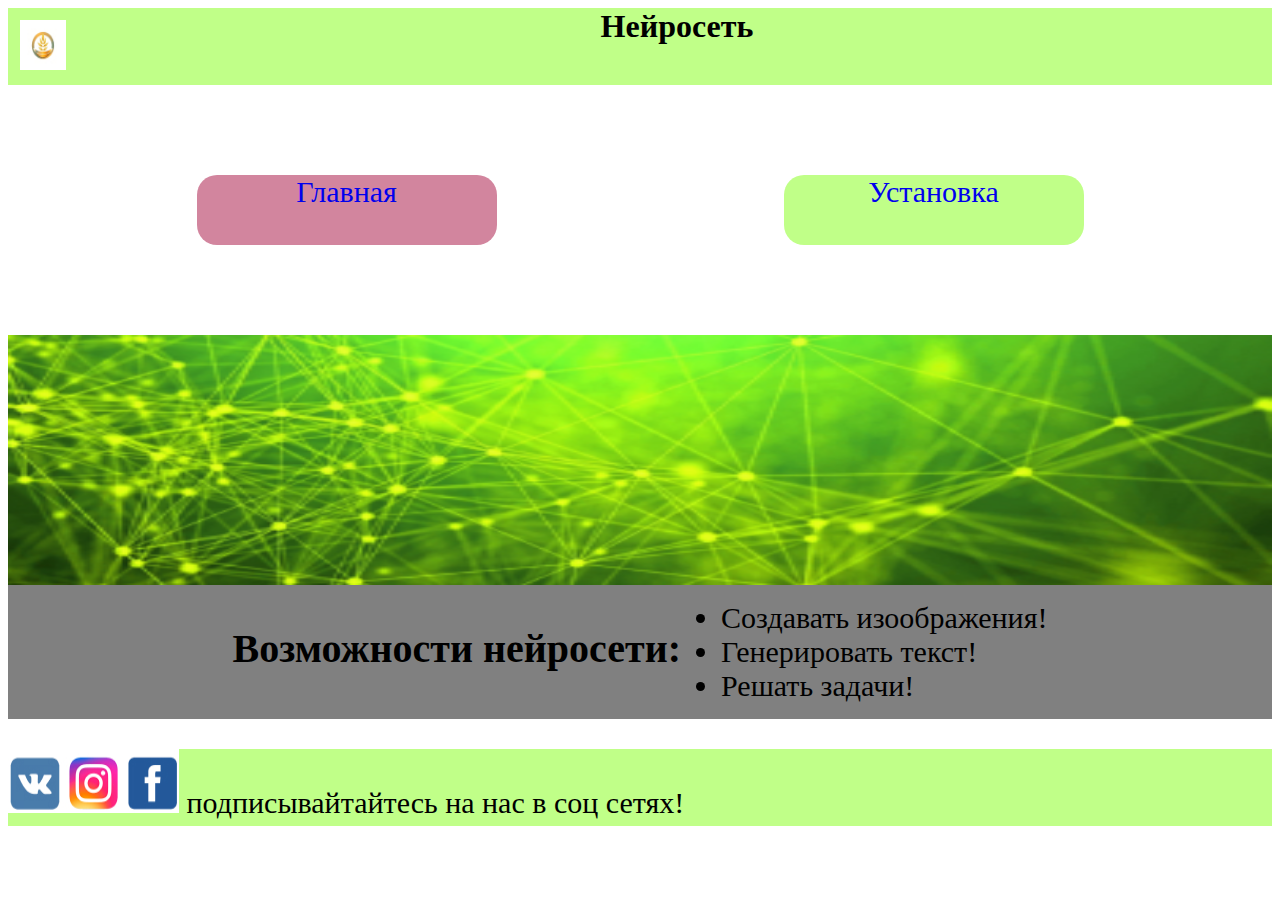
<file: index.html>
<html>
  <head>
    <title>neural_network</title>
    <link rel="stylesheet" href="style.css"/>
  </head>
  <body>
    <header>
      <div class="Header_img">
        <img src="images/Rectangle 2.jpg" height="50" width="46"/>
      </div>
      <h1>
        Нейросеть  
      </h1>
    </header>
    <main>
      <nav>
          <a class="pass_active" href="index.html">
          Главная
          </a>
          <a class="pass_off" href="index2.html">
          Установка
          </a>
      </nav>
      <img src="images/Rectangle 7.jpg" height="250px" width="100%"/>
      <div class="news">
      <h3>
        Возможности нейросети:
      </h3>
      <ul>
        <li>
          Создавать изоображения!
        </li>
        <li>
          Генерировать текст!
        </li>
        <li>
          Решать задачи!
        </li>
      </ul>
        </div>
    </main>
    <footer>
      <p>
        <img src="images/Rectangle 4.jpg" height="64" width="171"/>
        <h7>
          подписывайтайтесь на нас в соц сетях!
        </h7>
      </p>
    </footer>
  </body>
</html>
</file>
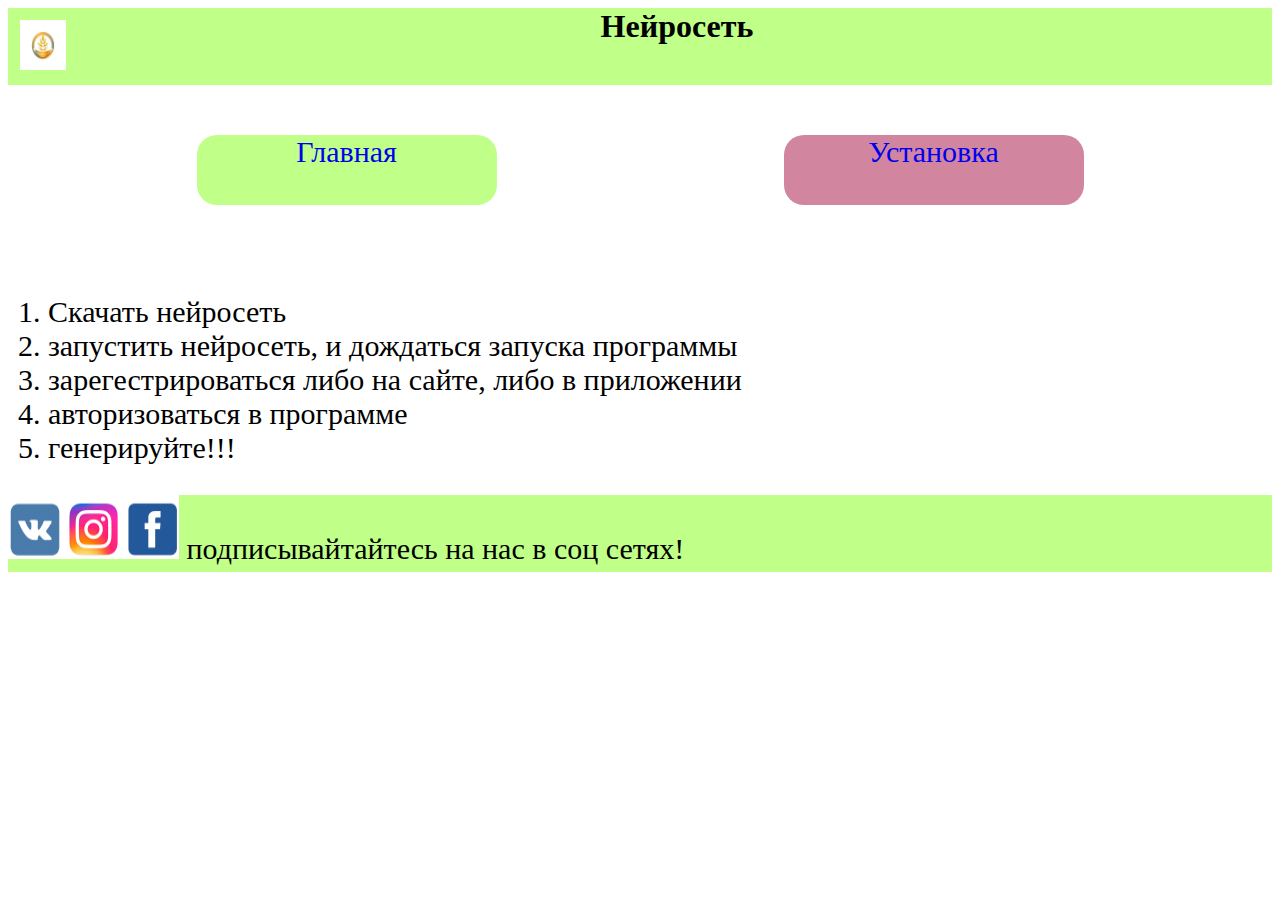
<file: index2.html>
<html>
  <head>
    <title>neural_network</title>
    <link rel="stylesheet" href="style.css"/>
  </head>
  <body>
   <header>
      <div class="Header_img">
        <img src="images/Rectangle 2.jpg" height="50" width="46"/>
      </div>
      <h1>
        Нейросеть  
      </h1>
    <main>
      <nav>
          <a class="pass_off" href="index.html">
          Главная
          </a>
          <a class="pass_active" href="index2.html">
          Установка
          </a>     
      </nav>
      <ol>
        <li>Скачать нейросеть</li>
<li>запустить нейросеть, и дождаться запуска программы</li>
<li>зарегестрироваться либо на сайте, либо в приложении</li>
<li>авторизоваться в программе</li>
<li>генерируйте!!!</li>
      </ol>
    </main>
    <footer>
      <p>
        <img src="images/Rectangle 4.jpg" height="64" width="171"/>
        <h7>
          подписывайтайтесь на нас в соц сетях!
        </h7>
      </p>
    </footer>
  </body>
</html>
</file>
<file: style.css>
header {
  background-color: #C0FF88;
  height: 77px;
  width: 100%;
}

.Header_img {
  float: left;
  height: 50px;
  width: 50px;
  margin: 12px;
}

h1 {
  display: flex;
  justify-content: center;
}

nav a{
  width: 300px;
  height: 70px;
  border-radius: 20px;
  text-decoration: none;
  pading-top: 30px;
  margin: 45px; 
  text-align: center;
  font-size: 30px;
}

nav {
  display: flex;
  justify-content: space-around;
  margin: 45px;
  pading: 10px;
}

.pass_active {
  background: rgba(166, 12, 61, 0.50);
}

.pass_off {
  background: #C0FF88;
}

ol {
  font-size: 30px;
}

ul {
  list-style: url("images/Rectangle 13.png")
  font-size: 30px;
}

.news {
  display: flex;
  justify-content: center;
  background-color: gray;
}

footer {
  background-color: #C0FF88;
  height: 77px;
  width: 100%;
  font-size: 30px;
}

footer img {
  width: 171px;
  height: 64px;
}

h3 {
  bacrground-color: #C0FF88;
  font-size: 40px;
}

li, h7 {
 font-size: 30px;
}

ol {
  bacrground-color: #C0FF88;
  font-size: 30px;
}
</file>
